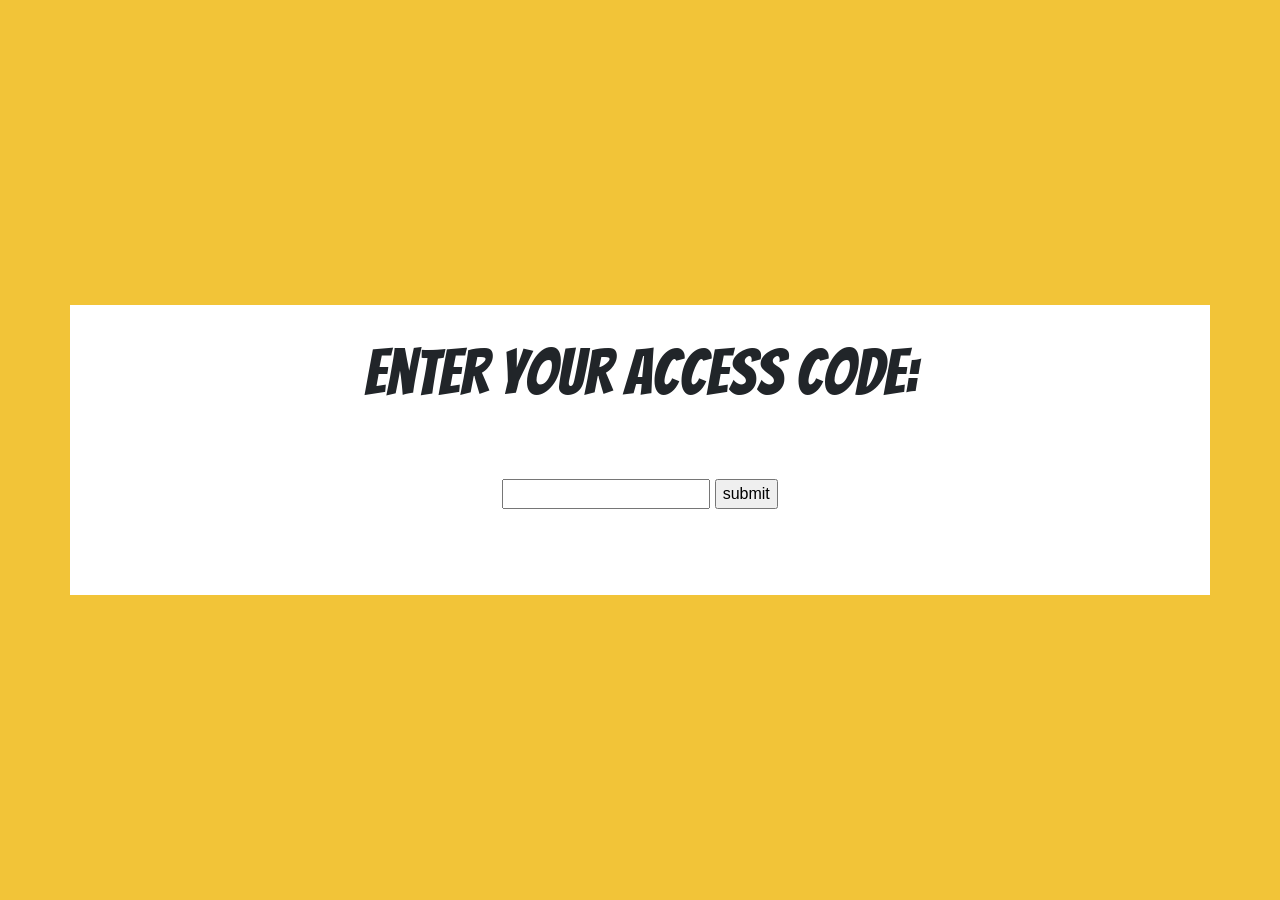
<file: week-6/03 -preventDefault/04-accesspage/index.html>
<!doctype html>
<html>
<head>
  <meta charset="UTF-8">
  <title>COMP1073 - All About The DOM </title>
  <link rel="stylesheet" href="https://stackpath.bootstrapcdn.com/bootstrap/4.4.1/css/bootstrap.min.css" integrity="sha384-Vkoo8x4CGsO3+Hhxv8T/Q5PaXtkKtu6ug5TOeNV6gBiFeWPGFN9MuhOf23Q9Ifjh" crossorigin="anonymous">
  <link href="https://fonts.googleapis.com/css?family=Bangers&display=swap" rel="stylesheet">
  <link href="main.css" rel="stylesheet">
  <script src="main.js" async></script>
</head>

<body>
  <div class="container">
   <div class="inner">
      <h1> Enter your access code: </h1>
      <section> 
      <form>
        <input name="access" id="access">
        <input type="submit" value="submit" id="submit">
      </form>
        <section class="instructions">
          <h2> </h2>
          <p></p>
        </section>
      </section>
    </div><!--end inner-->
  </div><!--end container-->
</body>
</html>
</file>
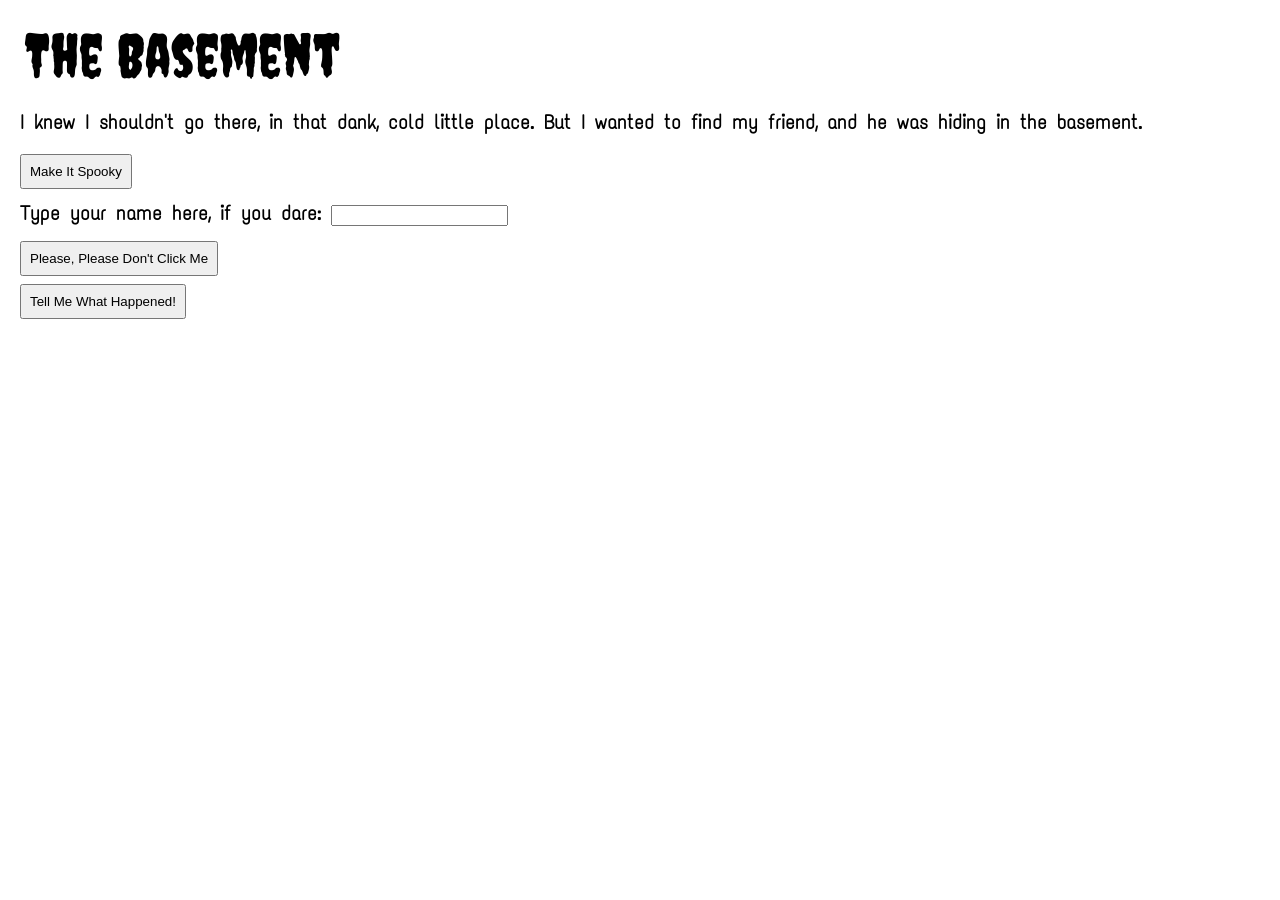
<file: week-6/04-events-challenge/spooky-story-activity/index.html>
<!DOCTYPE html>
<html>
  <head>
    <meta charset="UTF-8">
    <title>A Creepy Story</title>
    <link href="https://fonts.googleapis.com/css?family=Creepster|Text+Me+One" rel="stylesheet">
    <link href="main.css" rel="stylesheet">
    <script src="main.js" async></script>
  </head>
  <body>
    <h1>The Basement</h1>
    <p id="story">I knew I shouldn't go there, in that dank, cold little place. But I wanted to find my friend, and he was hiding in the basement.</p>
    
    <button>Make It Spooky</button>
    <div class="textEntry">Type your name here, if you dare: <input type="text" id="name" autocomplete="off"></div>
    <button>Please, Please Don't Click Me</button>
    <button>Tell Me What Happened!</button>
    <audio id="audio" src="http://reboot-me.com/ouch.mp3" type="audio/mpeg"></audio>
  </body>
</html>
</file>
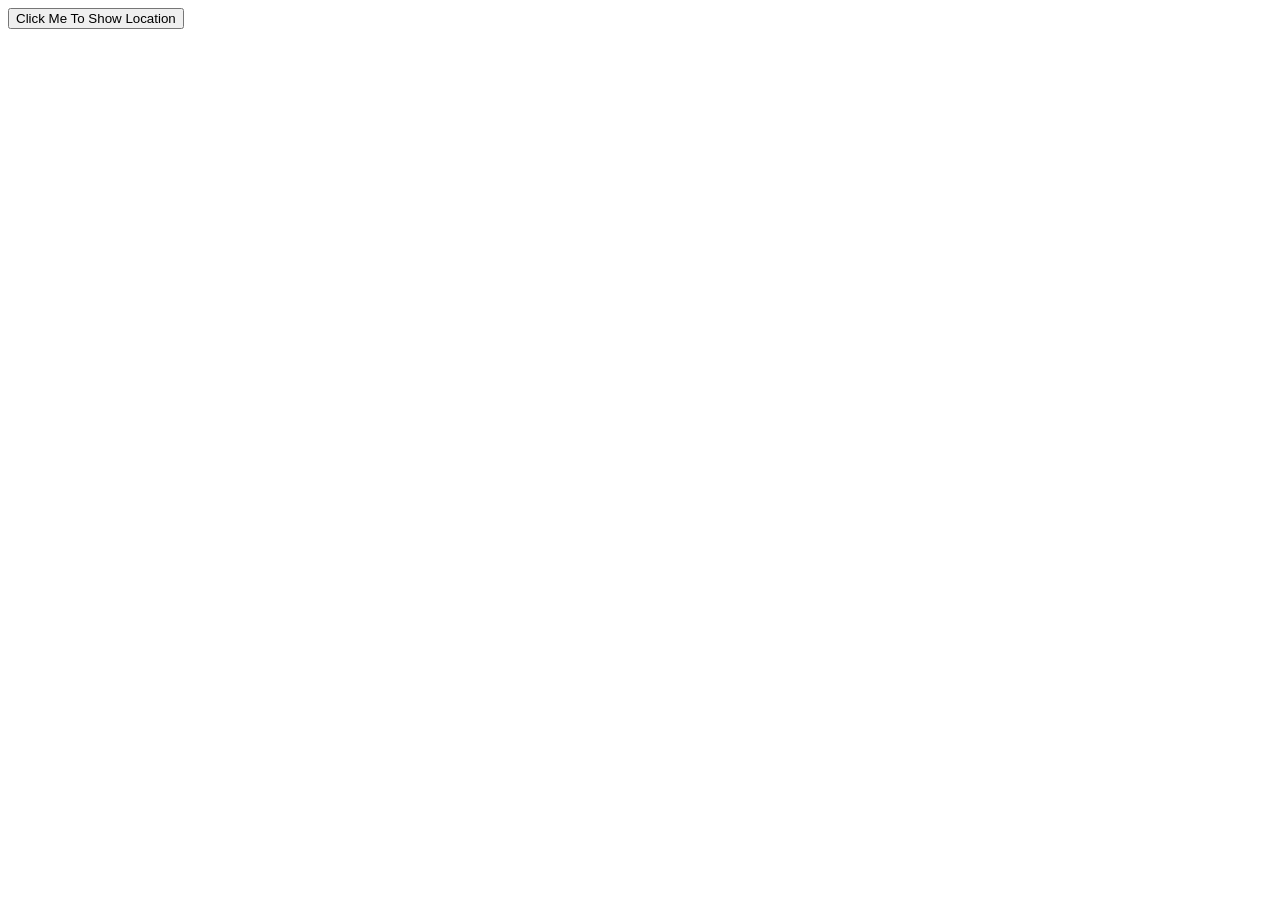
<file: week-11/geolocation.html>
<!doctype html>
<html>
<head>
<meta charset="UTF-8">
<title>GeoLocation API</title>
</head>

<body>
<!--The HTML Geolocation API is used to locate a user's position.

Locate the User's Position
The HTML Geolocation API is used to get the geographical position of a user.

Since this can compromise privacy, the position is not available unless the user approves it.-->
<button> Click Me To Show Location </button>
<p id="location"></p>
<script>
  let para = document.getElementById("location");
  let button = document.querySelector('button'); 
  function getLocation() {
      if (navigator.geolocation) { /*returns a Geolocation object that gives Web content access to the location of the device. This allows a Web site or app to offer customized results based on the user's location.
        navigator.geolocation.getCurrentPosition(showPosition); 
        /*The Geolocation.getCurrentPosition() method is used to get the current position of the device.*/
        //success callback 
      } else {
        para.innerHTML = "Geolocation is not supported by this browser.";
    }
  }

  function showPosition(position) {
    para.innerHTML = "Latitude: " + position.coords.latitude +
    "<br>Longitude: " + position.coords.longitude;
  }
  button.onclick = getLocation; 
  
</script>
</body>
</html>
</file>
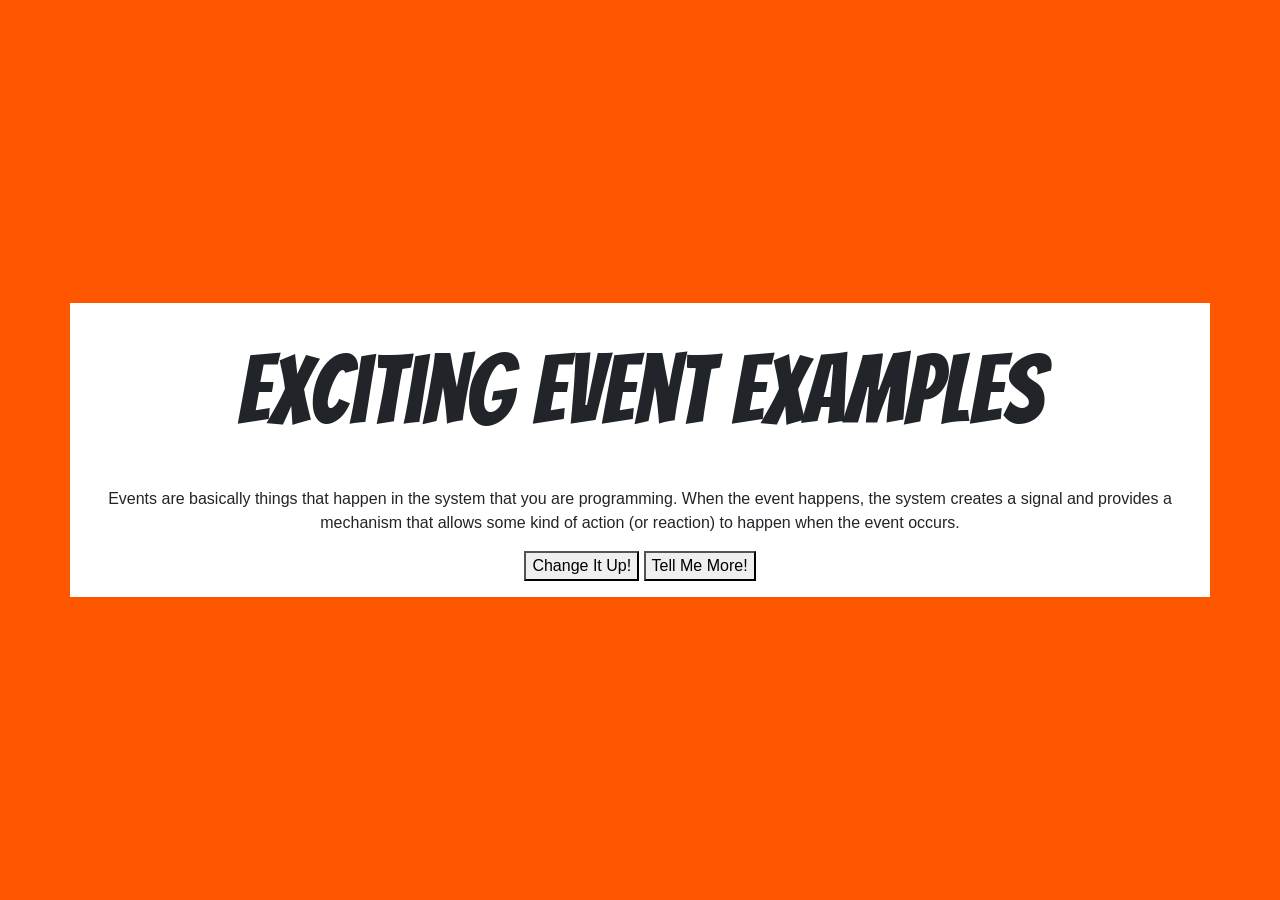
<file: week-6/02-working-with-events/events.html>
<!doctype html>
<html>
<head>
<meta charset="UTF-8">
<title>Exciting Event Examples</title>
<link rel="stylesheet" href="https://stackpath.bootstrapcdn.com/bootstrap/4.4.1/css/bootstrap.min.css" integrity="sha384-Vkoo8x4CGsO3+Hhxv8T/Q5PaXtkKtu6ug5TOeNV6gBiFeWPGFN9MuhOf23Q9Ifjh" crossorigin="anonymous">
<link href="https://fonts.googleapis.com/css?family=Bangers&display=swap" rel="stylesheet">
<link href="main.css" rel="stylesheet">
<script src="js/events.js" defer></script>
<script src="js/eventPractice.js" defer></script>
</head>

<body>
  <div class="container">
    <header> 
      <h1> Exciting Event Examples</h1>
    </header>
    <main>
      <p>
      Events are basically things that happen in the system that you are programming. When the event happens, the system creates a signal and provides a mechanism that allows some kind of action (or reaction) to happen when the event occurs. 
      </p>
      <button id="change"> Change It Up! </button>
      <button id="more"> Tell Me More! </button>
    </main>
    <footer> 
      <p id="copyright"> </p>
    </footer>
  </div><!--end container -->
</body>
</html>
</file>
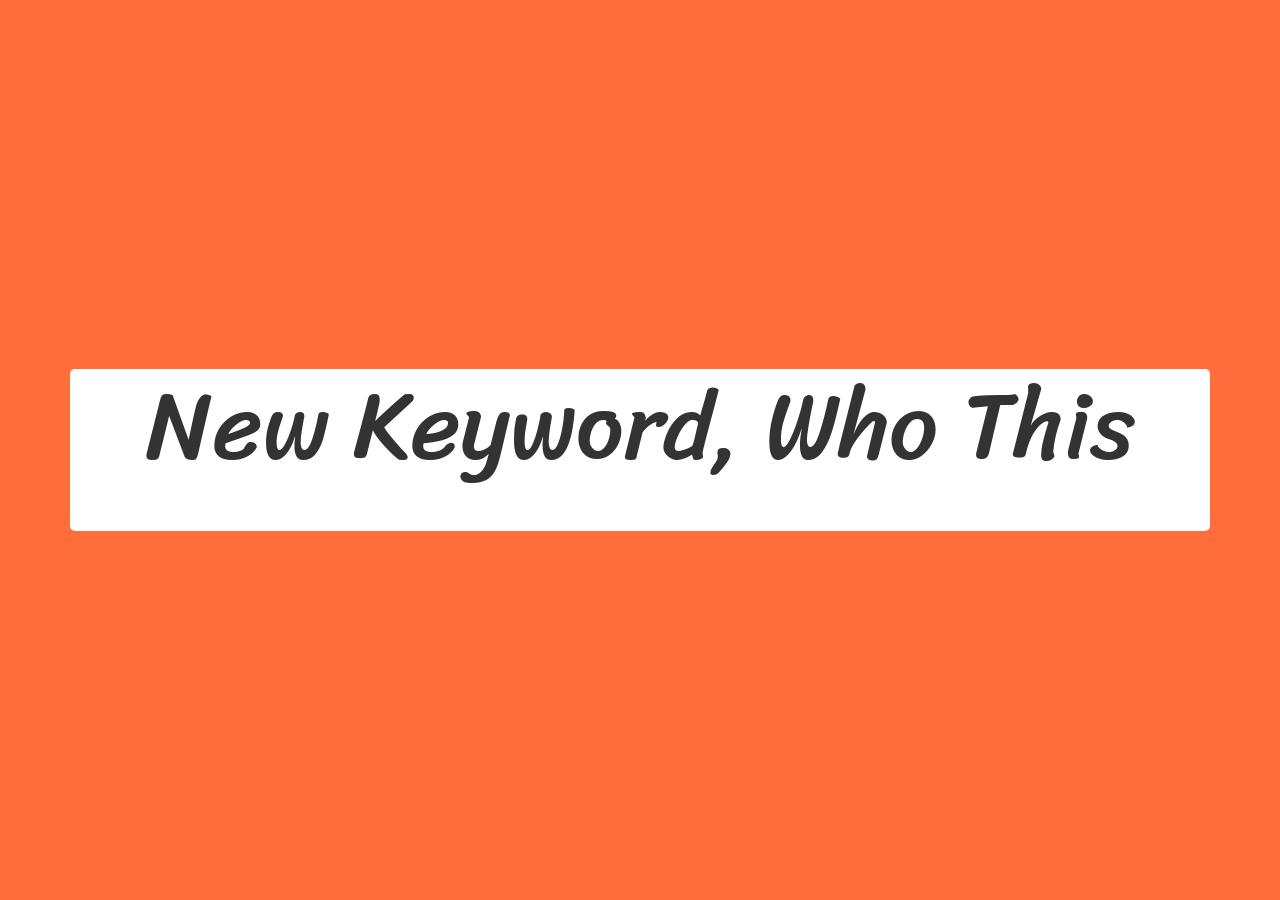
<file: week-7/02-student/this.html>
<!doctype html>
<html lang="en">
<head>
<meta charset="UTF-8">
<title>What is 'this'?</title>
<link rel="stylesheet" href="https://stackpath.bootstrapcdn.com/bootstrap/4.4.1/css/bootstrap.min.css" integrity="sha384-Vkoo8x4CGsO3+Hhxv8T/Q5PaXtkKtu6ug5TOeNV6gBiFeWPGFN9MuhOf23Q9Ifjh" crossorigin="anonymous">
<link href="https://fonts.googleapis.com/css?family=Sriracha&display=swap" rel="stylesheet">
<link href="main.css" rel="stylesheet">
</head>

<body>
   <div class="container">
      <h1> New Keyword, Who This</h1>
      <p></p>
    </div>
</body>
</html>
</file>
<file: week-6/03 -preventDefault/04-accesspage/main.css>
@charset "UTF-8";
/* CSS Document */

* {
  -webkit-font-smoothing: antialiased; 
  -moz-osx-font-smooting: grayscale; 
  box-sizing: border-box; 
}

html, 
body {
  height: 100%;
  font-size: 1em; 
}

body {
  display: flex; 
  justify-content: center;
  align-items: center;
  background-color: #f2c438;
}

.container {
  text-align: center;
  background-color: #fff; 
  
}

.inner {
  width: 70%; 
  margin-left: auto; 
  margin-right: auto; 
  padding: 30px; 
}

ul {
  padding: 30px; 
}

ul li {
  list-style: none;
  line-height: 30px 0 45px 0;
  font-family: 'Bangers', cursive;
  font-size: 2em;
}

h1 {
  font-size: 4em; 
  padding-bottom: 60px;
  font-family: 'Bangers', cursive;
}

form {
  padding-bottom: 40px; 
}
</file>
<file: week-6/04-events-challenge/spooky-story-activity/main.css>
@charset "UTF-8";
/* CSS Document */

body {
  margin: 20px;
  font-family: 'Text Me One', sans-serif;
  font-weight: bold;
  font-size: 20px;
}

body.dark {
  color: white;
  background: black;
}

h1 {
  font-family: 'Creepster', cursive;
  font-weight: normal;
  font-size: 60px;
  margin: 5px;
}

button {  
  display: block;
  padding: 8px;
  margin-top: 8px;
  margin-bottom: 8px;
}

.textEntry {
  margin-top: 12px;
  margin-bottom: 15px;
}
</file>
<file: week-6/02-working-with-events/main.css>
@charset "UTF-8";
/* CSS Document */

* {
  -webkit-font-smoothing: antialiased; 
  -moz-osx-font-smooting: grayscale; 
  box-sizing: border-box; 
}

html, 
body {
  height: 100%;
  font-size: 1em; 
}

body {
  display: flex; 
  justify-content: center;
  align-items: center;
  background-color: #FF5600;
}

.container {
  text-align: center;
  background-color: #ffffff; 
  
}

.inner {
  width: 70%; 
  margin-left: auto; 
  margin-right: auto; 
  padding: 30px; 
}

ul {
  padding: 30px;
  list-style:none; 
  width: 50%; 
  margin-left:auto; 
  margin-right: auto; 
}

h1 {
  font-size: 6em; 
  padding: 30px 0; 
  font-family: 'Bangers', cursive;
}

.checked {
  text-decoration:line-through; 
}
</file>
<file: week-7/02-student/main.css>
@charset "UTF-8";
/* CSS Document */

html, 
body {
  height: 100%; 
  font-size: 1em; 
}

body {
  display:flex; 
  align-items: center; 
  justify-content: center;
  background-color: #FF6D3A; 
}

.container {
  background-color: #fff; 
  border-radius:5px; 
  color: #333; 
}

h1 {
  font-family: 'Sriracha', cursive;
  font-size:6em;
  padding-bottom: 30px;
  text-align:center; 
}
</file>
